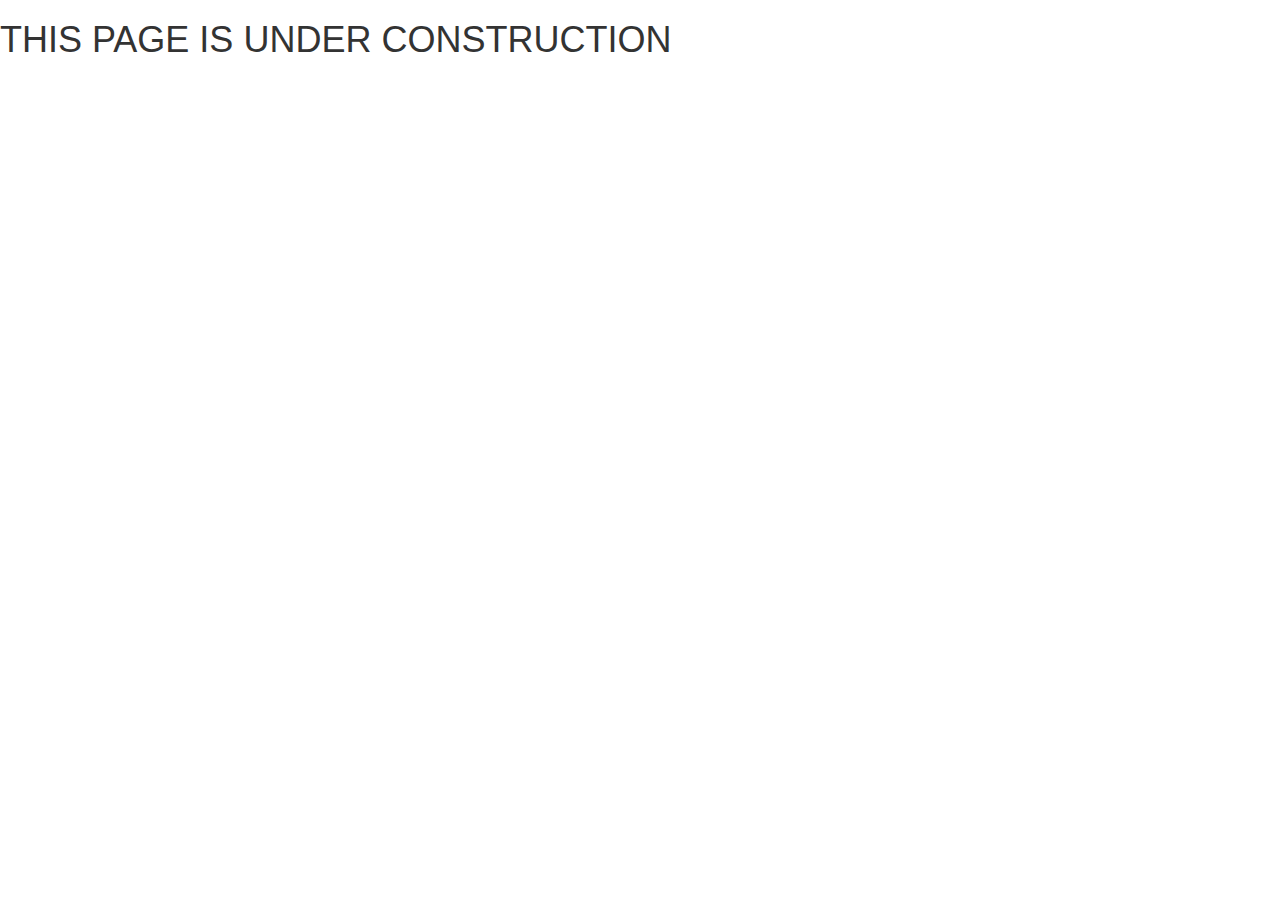
<file: aboutMe.html>
<html>
	<head>
		<meta charset="UTF-8">
		<title>Rohan: School</title>
		<meta charset="utf-8">
		 <meta name="viewport" content="width=device-width, initial-scale=1">
		 <link rel="stylesheet" href="https://maxcdn.bootstrapcdn.com/bootstrap/3.3.7/css/bootstrap.min.css">
		 <script src="https://ajax.googleapis.com/ajax/libs/jquery/3.2.1/jquery.min.js"></script>
		 <script src="https://maxcdn.bootstrapcdn.com/bootstrap/3.3.7/js/bootstrap.min.js"></script>
	</head>
	<h1>THIS PAGE IS UNDER CONSTRUCTION</h1>
	<body>
	</body>
</html>
</file>
